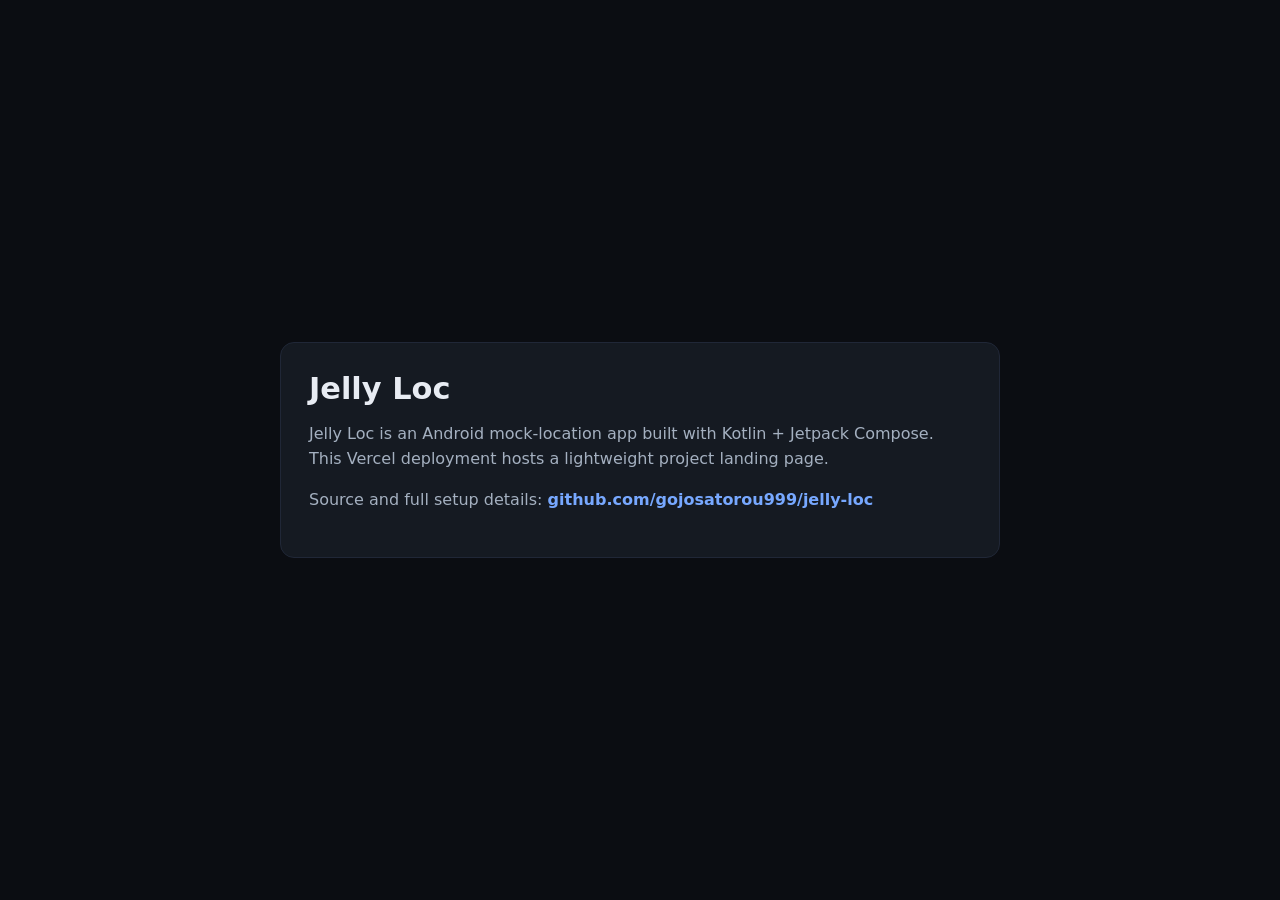
<file: index.html>
<!doctype html>
<html lang="en">
<head>
  <meta charset="utf-8" />
  <meta name="viewport" content="width=device-width, initial-scale=1" />
  <title>Jelly Loc</title>
  <style>
    :root {
      color-scheme: dark;
      --bg: #0b0d12;
      --card: #151a22;
      --text: #e8ecf3;
      --muted: #a4b0c0;
      --accent: #77a8ff;
    }
    * { box-sizing: border-box; }
    body {
      margin: 0;
      font-family: Inter, ui-sans-serif, system-ui, -apple-system, Segoe UI, Roboto, Helvetica, Arial, sans-serif;
      background: var(--bg);
      color: var(--text);
      min-height: 100vh;
      display: grid;
      place-items: center;
      padding: 24px;
    }
    .card {
      width: min(720px, 100%);
      background: var(--card);
      border: 1px solid #202737;
      border-radius: 14px;
      padding: 28px;
    }
    h1 { margin: 0 0 8px; font-size: 1.9rem; }
    p { color: var(--muted); line-height: 1.55; }
    a {
      color: var(--accent);
      text-decoration: none;
      font-weight: 600;
    }
    a:hover { text-decoration: underline; }
  </style>
</head>
<body>
  <main class="card">
    <h1>Jelly Loc</h1>
    <p>
      Jelly Loc is an Android mock-location app built with Kotlin + Jetpack Compose.
      This Vercel deployment hosts a lightweight project landing page.
    </p>
    <p>
      Source and full setup details:
      <a href="https://github.com/gojosatorou999/jelly-loc" target="_blank" rel="noopener noreferrer">
        github.com/gojosatorou999/jelly-loc
      </a>
    </p>
  </main>
</body>
</html>
</file>
